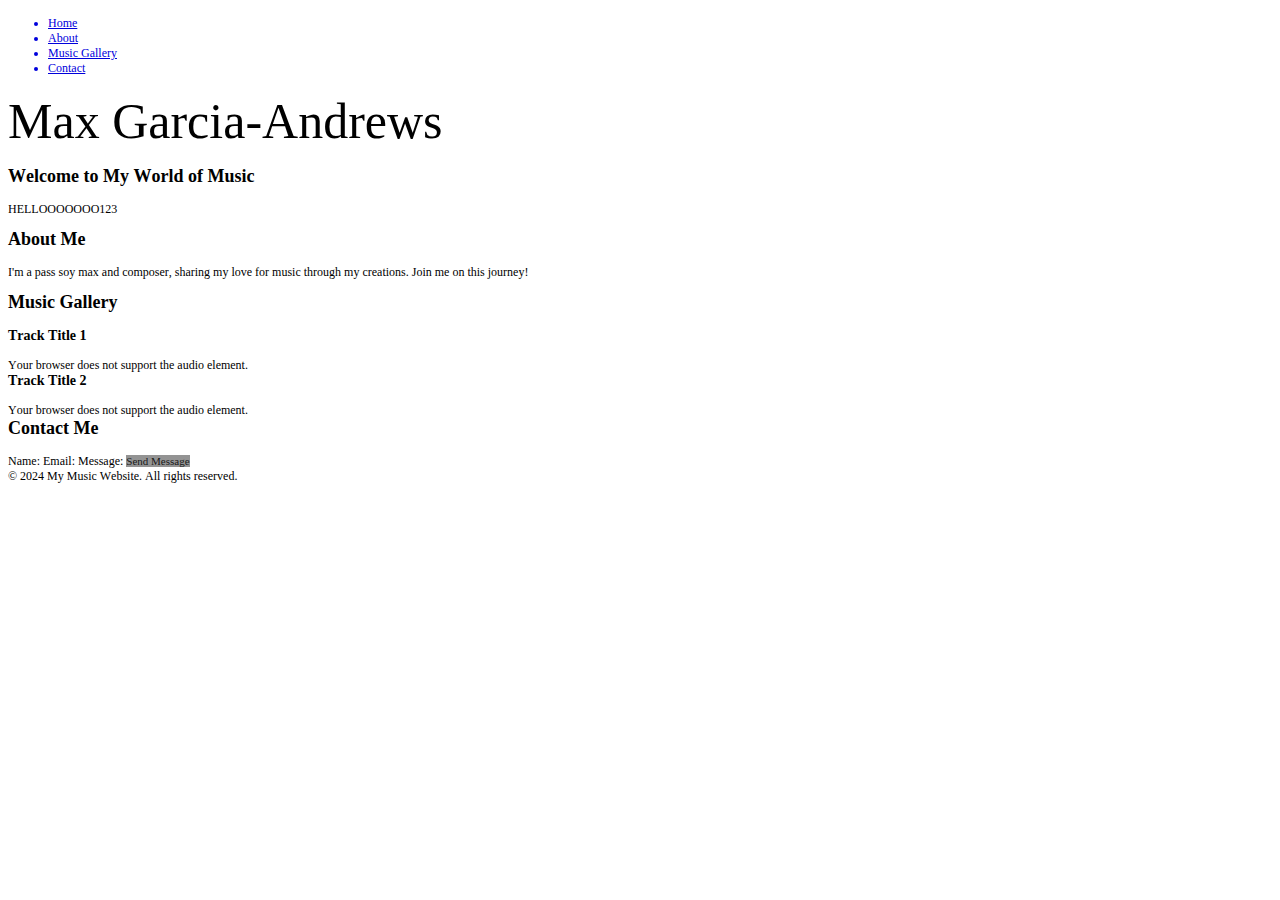
<file: index.html>
<!DOCTYPE html PUBLIC "-//W3C//DTD HTML 4.01//EN" "http://www.w3.org/TR/html4/strict.dtd">
<html>
<head>
  <meta http-equiv="Content-Type" content="text/html; charset=utf-8">
  <meta http-equiv="Content-Style-Type" content="text/css">
  <title></title>
  <meta name="Description" content="Welcome to My Music Website - Discover, Listen, and Connect!">
  <meta name="Generator" content="Cocoa HTML Writer">
  <meta name="CocoaVersion" content="2566">
  <style type="text/css">
    p.p4 {margin: 0.0px 0.0px 12.0px 0.0px; font: 12.0px Times; -webkit-text-stroke: #000000}
    p.p6 {margin: 0.0px 0.0px 0.0px 0.0px; font: 12.0px Times; -webkit-text-stroke: #000000}
    li.li1 {margin: 0.0px 0.0px 0.0px 0.0px; font: 12.0px Times; color: #0000dc; -webkit-text-stroke: #0000dc}
    span.s1 {-webkit-text-stroke: 0px #000000}
    span.s2 {text-decoration: underline ; font-kerning: none}
    span.s3 {font-kerning: none}
    span.s4 {font: 11.0px 'Helvetica Neue'; font-kerning: none; color: rgba(0, 0, 0, 0.85); background-color: #939393; -webkit-text-stroke: 0px rgba(0, 0, 0, 0.85)}
    ul.ul1 {list-style-type: disc}
  </style>
</head>
<body>
<ul class="ul1">
  <li class="li1"><span class="s1"></span><span class="s2">Home</span></li>
  <li class="li1"><span class="s1"></span><span class="s2">About</span></li>
  <li class="li1"><span class="s1"></span><span class="s2">Music Gallery</span></li>
  <li class="li1"><span class="s1"></span><span class="s2">Contact</span></li>
</ul>
<h1 style="margin: 0.0px 0.0px 16.1px 0.0px; font: 50.0px 'Apple Chancery'; -webkit-text-stroke: #000000"><span class="s3">Max Garcia-Andrews</span></h1>
<h2 style="margin: 0.0px 0.0px 14.9px 0.0px; font: 18.0px Times; -webkit-text-stroke: #000000"><span class="s3"><b>Welcome to My World of Music</b><b></b></span></h2>
<p class="p4"><span class="s3">HELLOOOOOOO123</span></p>
<h2 style="margin: 0.0px 0.0px 14.9px 0.0px; font: 18.0px Times; -webkit-text-stroke: #000000"><span class="s3"><b>About Me</b><b></b></span></h2>
<p class="p4"><span class="s3">I'm a pass soy max and composer, sharing my love for music through my creations. Join me on this journey!</span></p>
<h2 style="margin: 0.0px 0.0px 14.9px 0.0px; font: 18.0px Times; -webkit-text-stroke: #000000"><span class="s3"><b>Music Gallery</b><b></b></span></h2>
<h3 style="margin: 0.0px 0.0px 14.0px 0.0px; font: 14.0px Times; -webkit-text-stroke: #000000"><span class="s3"><b>Track Title 1</b><b></b></span></h3>
<p class="p6"><span class="s3">Your browser does not support the audio element.</span></p>
<h3 style="margin: 0.0px 0.0px 14.0px 0.0px; font: 14.0px Times; -webkit-text-stroke: #000000"><span class="s3"><b>Track Title 2</b><b></b></span></h3>
<p class="p6"><span class="s3">Your browser does not support the audio element.</span></p>
<h2 style="margin: 0.0px 0.0px 14.9px 0.0px; font: 18.0px Times; -webkit-text-stroke: #000000"><span class="s3"><b>Contact Me</b><b></b></span></h2>
<p class="p6"><span class="s3">Name: Email: Message: </span><span class="s4">Send Message</span></p>
<p class="p4"><span class="s3">© 2024 My Music Website. All rights reserved.</span></p>
</body>
</html>
</file>
